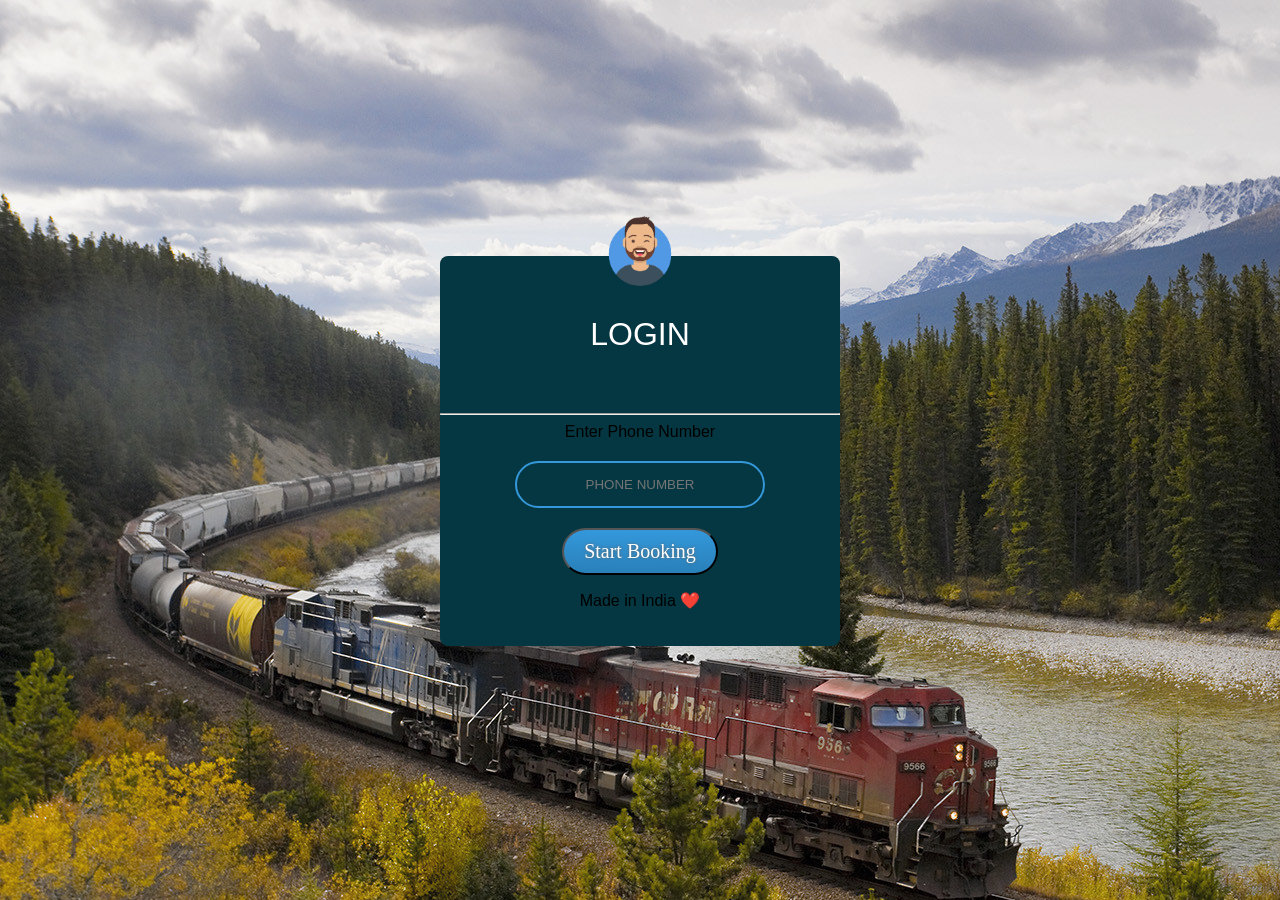
<file: index.html>
<html>
 <head>
   <meta charset="utf-8">
   <meta name="viewport" content="width=device-width, initial-scale=1.0">
   <link rel="icon" href="favicon.png">
   <link rel="stylesheet" href="style.css">
   <title>IRTC</title>

 </head>
 <body background=lbg.jpg background-repeat: no-repeat>
  <center>


   <center>
    <form class="box" action="index.html" method="post">
     <center>
      <img src="login.png" class="avatar">
      <center />
      <h1>login</h1>
      <hr colour="black">
      Enter Phone Number
      <input type="text" name="" placeholder="PHONE NUMBER">
      <button  class="btn" formaction="hey.html">Start Booking</button>
      <br>
      <p> Made in India ❤️</p>
      <a href < center> </a>
     </center>
    </form>
    <a href < center> </a>
   </center>
  </center>
 </body>
</html>
</file>
<file: style.css>
body {
    margin:0;
    padding:0;
    font-family:sans-serif;
    background-color:light.blue;
}
.box{
    width:400px;
    height:390px;
    background-color:#053742;
    margin-left:0%;
    margin-right:0%;
    margin-top:20%;
    border:5px single #f3f3f3;
    border-radius:2%;
    position:center;


}
.avatar{
    margin-right:0%;
    margin-left:0%;
    height:70px;
    width:120px;
    border-radius:50%;
    margin:-10%;


}
.box h1{
    color:white;
    text-transform:uppercase ;
    font-weight:500;
    text-align:center;
    margin:15%;
}
.box input[type="text"], .box input[type="password"]
{
    border:0;
    background:none;
    display:block;
    margin:20px auto;
    text-align:center;
    border:2px solid #3498db;
    padding:14px 10px;
    width:250px;
    outline:none;
    color:white;
    border-radius:24px;
    transition:0.25s;
}
.box input[type="text"]:focus, .box input[type="password"]: focus{
    width:200px;
    border-color:green;
}
.box input[type="submit"]
{
    border:0;
    background:none;
    display:block;
    margin:20px auto;
    text-align:center;
    border:2px solid #2ecc71;
    padding:14px 40px;
    outline:none;
    color:green;
    border-radius:24px;
    transition:0.25s;
    cursor:pointer;
}
.btn {
  background: #3498db;
  background-image: -webkit-linear-gradient(top, #3498db, #2980b9);
  background-image: -moz-linear-gradient(top, #3498db, #2980b9);
  background-image: -ms-linear-gradient(top, #3498db, #2980b9);
  background-image: -o-linear-gradient(top, #3498db, #2980b9);
  background-image: linear-gradient(to bottom, #3498db, #2980b9);
  -webkit-border-radius: 28;
  -moz-border-radius: 28;
  border-radius: 28px;
  text-shadow: 0px 0px 3px #666666;
  font-family: Georgia;
  color: #ffffff;
  font-size: 20px;
  padding: 10px 20px 10px 20px;
  text-decoration: none;
}

.btn:hover {
  background: #2cc75d;
  background-image: -webkit-linear-gradient(top, #2cc75d, #2cc75d);
  background-image: -moz-linear-gradient(top, #2cc75d, #2cc75d);
  background-image: -ms-linear-gradient(top, #2cc75d, #2cc75d);
  background-image: -o-linear-gradient(top, #2cc75d, #2cc75d);
  background-image: linear-gradient(to bottom, #2cc75d, #2cc75d);
  text-decoration: none;
}
</file>
